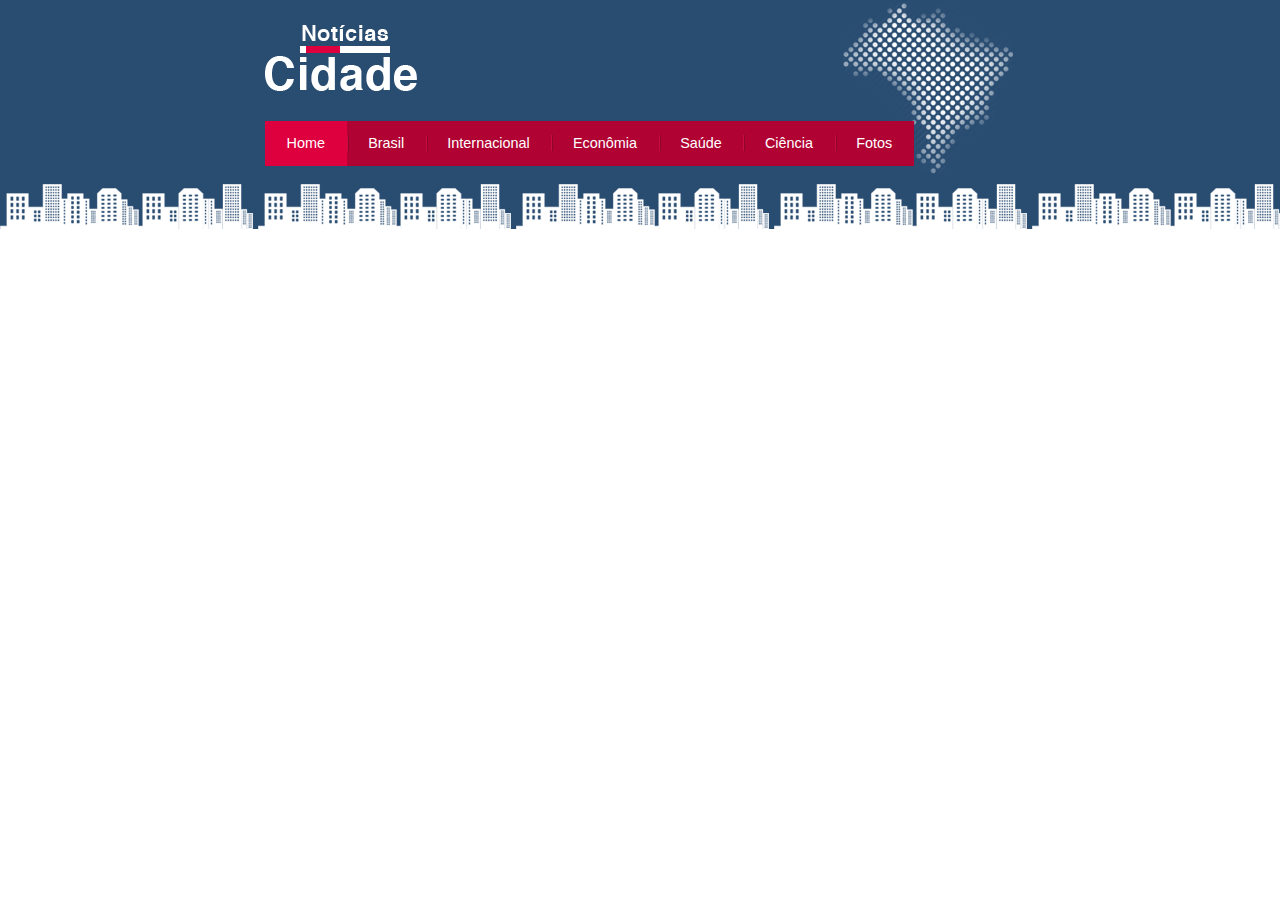
<file: index.html>
<!DOCTYPE html>
<html lang="en">

<head>
    <meta charset="UTF-8">
    <meta name="viewport" content="width=device-width, initial-scale=1.0">
    <title>Notícias Cidade - Seu site de notícias</title>

    <link rel="stylesheet" type="text/css" href="css/style.css">
</head>

<body class="home">

    <div id="container">
        <div id="topo">
            <h1 class="logo">Notícias Cidade</h1>

            <ul id="navegacao">
                <li class="primeiro">
                    <a id="home" href="index.html">Home</a>
                </li>
                <li>
                    <a id="brasil" href="brasil.html">Brasil</a>
                </li>
                <li>
                    <a id="internacional" href="internacional.html">Internacional</a>
                </li>
                <li>
                    <a id="economia" href="economia.html">Econômia</a>
                </li>
                <li>
                    <a id="saude" href="saude.html">Saúde</a>
                </li>
                <li>
                    <a id="ciencia" href="ciencia.html">Ciência</a>
                </li>
                <li>
                    <a id="fotos" href="fotos.html">Fotos</a>
                </li>
            </ul>
        </div>
    </div>

</body>

</html>
</file>
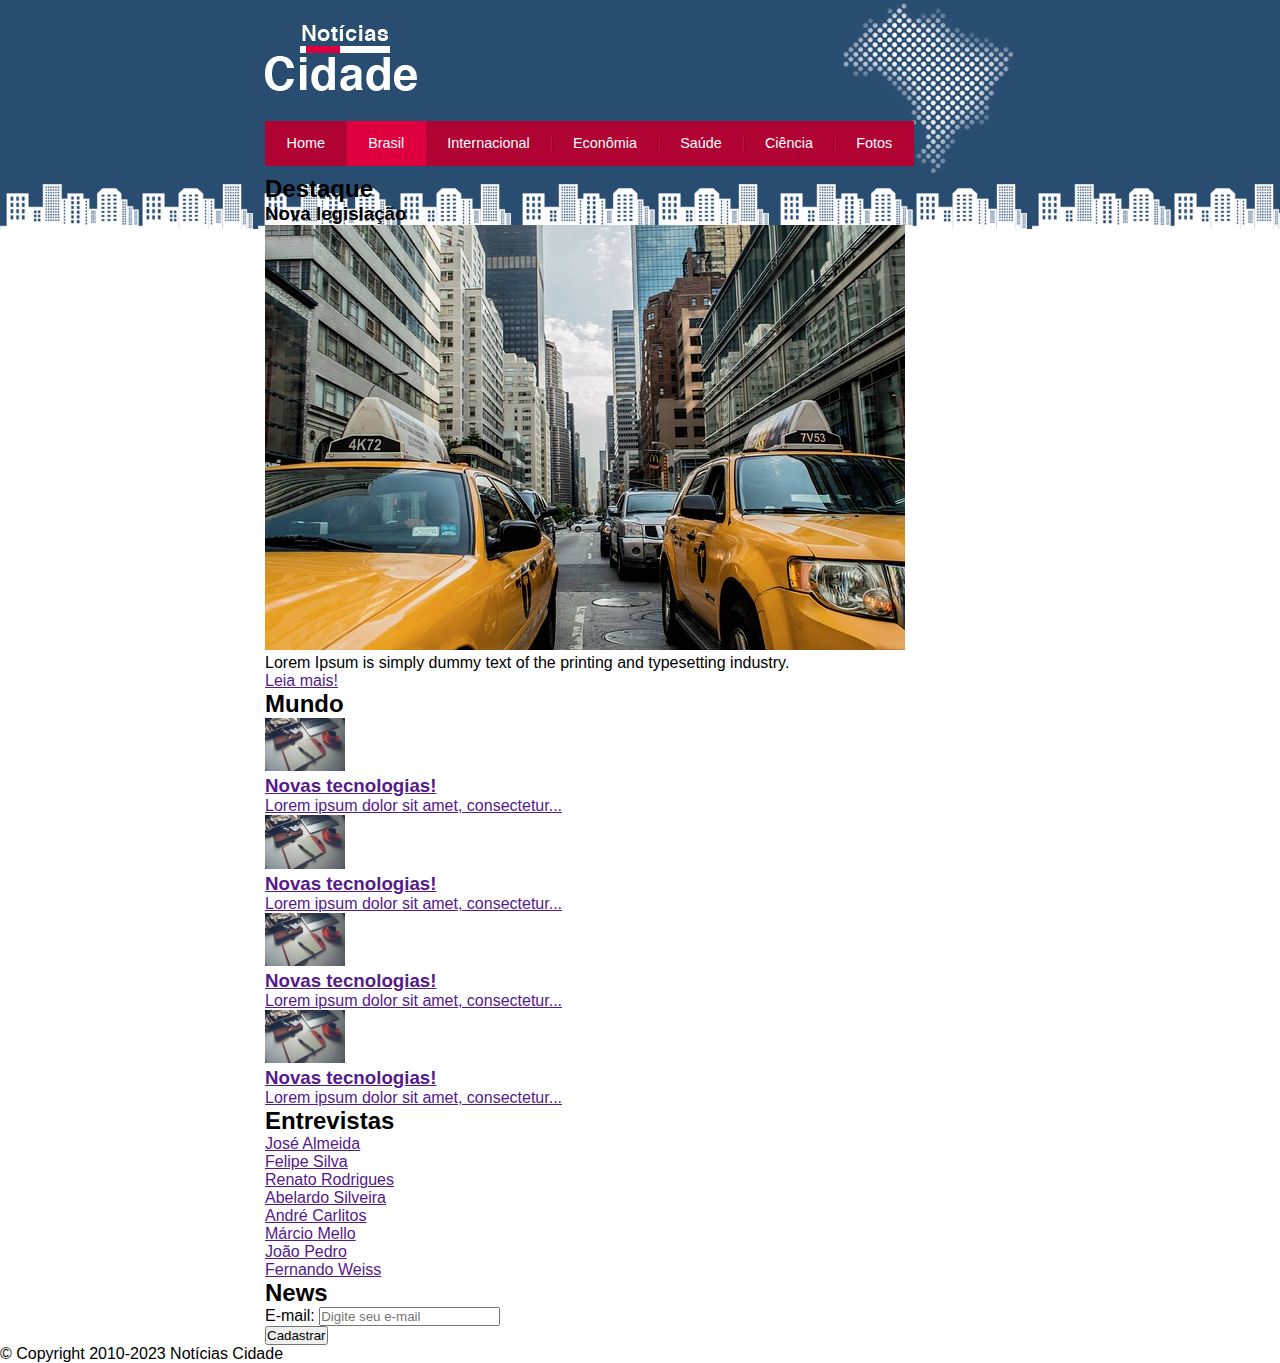
<file: brasil.html>
<!DOCTYPE html>
<html lang="en">

<head>
    <meta charset="UTF-8">
    <meta name="viewport" content="width=device-width, initial-scale=1.0">
    <title>Notícias Cidade - Seu site de notícias</title>

    <link rel="stylesheet" type="text/css" href="css/style.css">
</head>

<body id="duas-colunas" class="brasil">

    <div id="container">
        <div id="topo">
            <h1 class="logo">Notícias Cidade</h1>

            <ul id="navegacao">
                <li class="primeiro">
                    <a id="home" href="index.html">Home</a>
                </li>
                <li>
                    <a id="brasil" href="brasil.html">Brasil</a>
                </li>
                <li>
                    <a id="internacional" href="internacional.html">Internacional</a>
                </li>
                <li>
                    <a id="economia" href="economia.html">Econômia</a>
                </li>
                <li>
                    <a id="saude" href="saude.html">Saúde</a>
                </li>
                <li>
                    <a id="ciencia" href="ciencia.html">Ciência</a>
                </li>
                <li>
                    <a id="fotos" href="fotos.html">Fotos</a>
                </li>
            </ul>
        </div>

        <div id="conteudo">

            <div id="primario">
                <div class="caixa destaque">
                    <h2>Destaque</h2>
                    <div class="caixa-conteudo">
                        <h3>Nova legislação</h3>
                        <img class="imagem-principal" src="img/taxi.jpg" alt="Imagem de um táxi">
                        <p>Lorem Ipsum is simply dummy text of the printing and typesetting industry.</p>
                        <a href="">Leia mais!</a>
                    </div>
                </div>

                <div class="caixa">
                    <h2>Mundo</h2>
                    <div class="caixa-conteudo">

                        <ul id="lista-noticias">
                            <li>
                                <a href="">
                                    <img src="img/tecnologia.jpg" alt="#" width="80">
                                    <h3>Novas tecnologias!</h3>
                                    <p>Lorem ipsum dolor sit amet, consectetur...</p>
                                </a>
                            </li>
                            <li>
                                <a href="">
                                    <img src="img/tecnologia.jpg" alt="#" width="80">
                                    <h3>Novas tecnologias!</h3>
                                    <p>Lorem ipsum dolor sit amet, consectetur...</p>
                                </a>
                            </li>
                            <li>
                                <a href="">
                                    <img src="img/tecnologia.jpg" alt="#" width="80">
                                    <h3>Novas tecnologias!</h3>
                                    <p>Lorem ipsum dolor sit amet, consectetur...</p>
                                </a>
                            </li>
                            <li>
                                <a href="">
                                    <img src="img/tecnologia.jpg" alt="#" width="80">
                                    <h3>Novas tecnologias!</h3>
                                    <p>Lorem ipsum dolor sit amet, consectetur...</p>
                                </a>
                            </li>
                        </ul>

                    </div>
                </div>

            </div>

            <div id="lateral">

                <div class="caixa">
                    <h2>Entrevistas</h2>
                    <div class="caixa-conteudo">
                        <ul>
                            <li><a href="">José Almeida</a></li>
                            <li><a href="">Felipe Silva</a></li>
                            <li><a href="">Renato Rodrigues</a></li>
                            <li><a href="">Abelardo Silveira</a></li>
                            <li><a href="">André Carlitos</a></li>
                            <li><a href="">Márcio Mello</a></li>
                            <li><a href="">João Pedro</a></li>
                            <li><a href="">Fernando Weiss</a></li>
                        </ul>
                    </div>
                </div>

                <div class="caixa">
                    <h2>News</h2>
                    <div class="caixa-conteudo">
                        <form>
                            <div>
                                <label>E-mail:</label>
                                <input type="text" name="email" id="email" placeholder="Digite seu e-mail">
                            </div>
                            <div>
                                <input class="submit" type="submit" value="Cadastrar">
                            </div>
                        </form>
                    </div>
                </div>

            </div>

        </div>

    </div>

    <div id="container-rodape">
        <div id="rodape">
            &copy; Copyright 2010-2023 Notícias Cidade
        </div>
    </div>

</body>

</html>
</file>
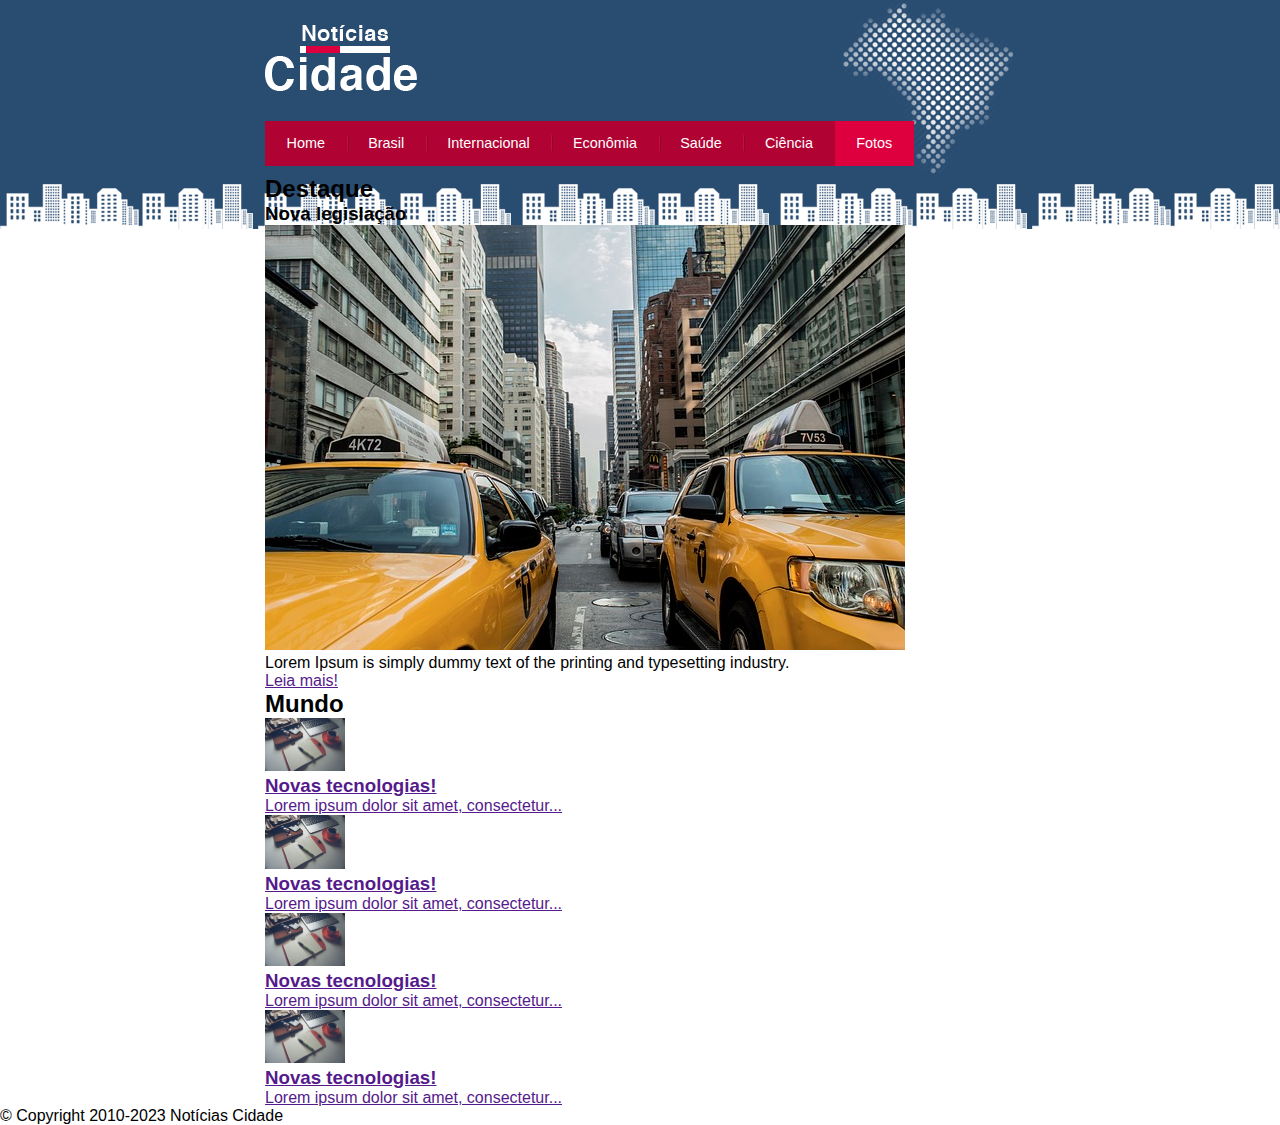
<file: fotos.html>
<!DOCTYPE html>
<html lang="en">

<head>
    <meta charset="UTF-8">
    <meta name="viewport" content="width=device-width, initial-scale=1.0">
    <title>Notícias Cidade - Seu site de notícias</title>

    <link rel="stylesheet" type="text/css" href="css/style.css">
</head>

<body id="uma-coluna" class="fotos">

    <div id="container">
        <div id="topo">
            <h1 class="logo">Notícias Cidade</h1>

            <ul id="navegacao">
                <li class="primeiro">
                    <a id="home" href="index.html">Home</a>
                </li>
                <li>
                    <a id="brasil" href="brasil.html">Brasil</a>
                </li>
                <li>
                    <a id="internacional" href="internacional.html">Internacional</a>
                </li>
                <li>
                    <a id="economia" href="economia.html">Econômia</a>
                </li>
                <li>
                    <a id="saude" href="saude.html">Saúde</a>
                </li>
                <li>
                    <a id="ciencia" href="ciencia.html">Ciência</a>
                </li>
                <li>
                    <a id="fotos" href="fotos.html">Fotos</a>
                </li>
            </ul>
        </div>

        <div id="conteudo">

            <div id="primario">
                <div class="caixa destaque">
                    <h2>Destaque</h2>
                    <div class="caixa-conteudo">
                        <h3>Nova legislação</h3>
                        <img class="imagem-principal" src="img/taxi.jpg" alt="Imagem de um táxi">
                        <p>Lorem Ipsum is simply dummy text of the printing and typesetting industry.</p>
                        <a href="">Leia mais!</a>
                    </div>
                </div>

                <div class="caixa">
                    <h2>Mundo</h2>
                    <div class="caixa-conteudo">

                        <ul id="lista-noticias">
                            <li>
                                <a href="">
                                    <img src="img/tecnologia.jpg" alt="#" width="80">
                                    <h3>Novas tecnologias!</h3>
                                    <p>Lorem ipsum dolor sit amet, consectetur...</p>
                                </a>
                            </li>
                            <li>
                                <a href="">
                                    <img src="img/tecnologia.jpg" alt="#" width="80">
                                    <h3>Novas tecnologias!</h3>
                                    <p>Lorem ipsum dolor sit amet, consectetur...</p>
                                </a>
                            </li>
                            <li>
                                <a href="">
                                    <img src="img/tecnologia.jpg" alt="#" width="80">
                                    <h3>Novas tecnologias!</h3>
                                    <p>Lorem ipsum dolor sit amet, consectetur...</p>
                                </a>
                            </li>
                            <li>
                                <a href="">
                                    <img src="img/tecnologia.jpg" alt="#" width="80">
                                    <h3>Novas tecnologias!</h3>
                                    <p>Lorem ipsum dolor sit amet, consectetur...</p>
                                </a>
                            </li>
                        </ul>

                    </div>
                </div>

            </div>

        </div>

    </div>

    <div id="container-rodape">
        <div id="rodape">
            &copy; Copyright 2010-2023 Notícias Cidade
        </div>
    </div>

</body>

</html>
</file>
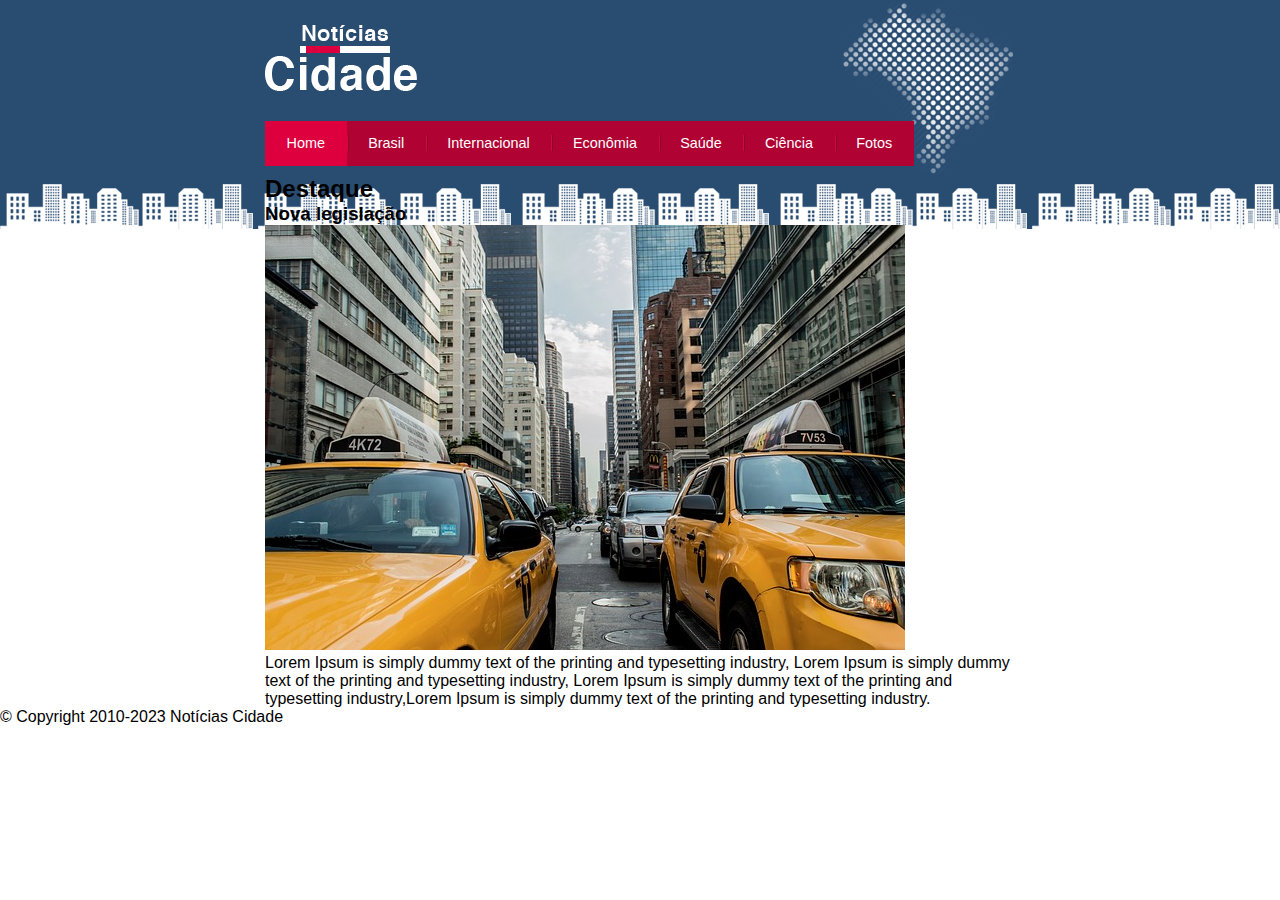
<file: nova-legislacao.html>
<!DOCTYPE html>
<html lang="en">

<head>
    <meta charset="UTF-8">
    <meta name="viewport" content="width=device-width, initial-scale=1.0">
    <title>Notícias Cidade - Seu site de notícias</title>

    <link rel="stylesheet" type="text/css" href="css/style.css">
</head>

<body id="uma-coluna" class="home">

    <div id="container">
        <div id="topo">
            <h1 class="logo">Notícias Cidade</h1>

            <ul id="navegacao">
                <li class="primeiro">
                    <a id="home" href="index.html">Home</a>
                </li>
                <li>
                    <a id="brasil" href="brasil.html">Brasil</a>
                </li>
                <li>
                    <a id="internacional" href="internacional.html">Internacional</a>
                </li>
                <li>
                    <a id="economia" href="economia.html">Econômia</a>
                </li>
                <li>
                    <a id="saude" href="saude.html">Saúde</a>
                </li>
                <li>
                    <a id="ciencia" href="ciencia.html">Ciência</a>
                </li>
                <li>
                    <a id="fotos" href="fotos.html">Fotos</a>
                </li>
            </ul>
        </div>

        <div id="conteudo">

            <div id="primario">
                <div class="caixa destaque">
                    <h2>Destaque</h2>
                    <div class="caixa-conteudo">
                        <h3>Nova legislação</h3>
                        <img class="imagem-principal" src="img/taxi.jpg" alt="Imagem de um táxi">
                        <p>Lorem Ipsum is simply dummy text of the printing and typesetting industry, Lorem Ipsum is
                            simply dummy text of the printing and typesetting industry, Lorem Ipsum is simply dummy text
                            of the printing and typesetting industry,Lorem Ipsum is simply dummy text of the printing
                            and typesetting industry.</p>
                    </div>
                </div>

            </div>

        </div>

    </div>

    <div id="container-rodape">
        <div id="rodape">
            &copy; Copyright 2010-2023 Notícias Cidade
        </div>
    </div>

</body>

</html>
</file>
<file: css/style.css>
* {
    margin: 0;
    padding: 0;
}

body {
    font-family: 'Trebuchet MS', 'Helvetica', sans-serif;
    background: #fff url(../img/fundo.png) repeat-x;
}

#container {
    width: 750px;
    margin: 0 auto;
}

#topo {
    height: 150px;
    background: url(../img/detalhe-topo.png) no-repeat right top;
    padding-top: 25px;
}

.logo {
    width: 152px;
    height: 66px;
    background: url(../img/logo.png) no-repeat center;
    text-indent: -3000px;
}

ul {
    margin: 0;
    padding: 0;
    list-style: none;
}

#topo ul {
    margin-top: 30px;
    background: #b10333;
    float: left;
}

#topo ul li {
    float: left;
}

#topo ul li a {
    font-size: 0.9em;
    display: block;
    padding: 0.5em 1.5em;
    line-height: 2.1em;
    text-decoration: none;
    color: #fff;
    background: url(../img/divisor.png) no-repeat left center;
}

#topo ul .primeiro a {
    background: none;
}

#topo ul li a:hover {
    color: #69001d;
}

body.home #navegacao a#home,
body.brasil #navegacao a#brasil,
body.internacional #navegacao a#internacional,
body.economia #navegacao a#economia,
body.saude #navegacao a#saude,
body.ciencia #navegacao a#ciencia,
body.fotos #navegacao a#fotos {
    color: #fff;
    background: #de003e;
    cursor: default;
}
</file>
